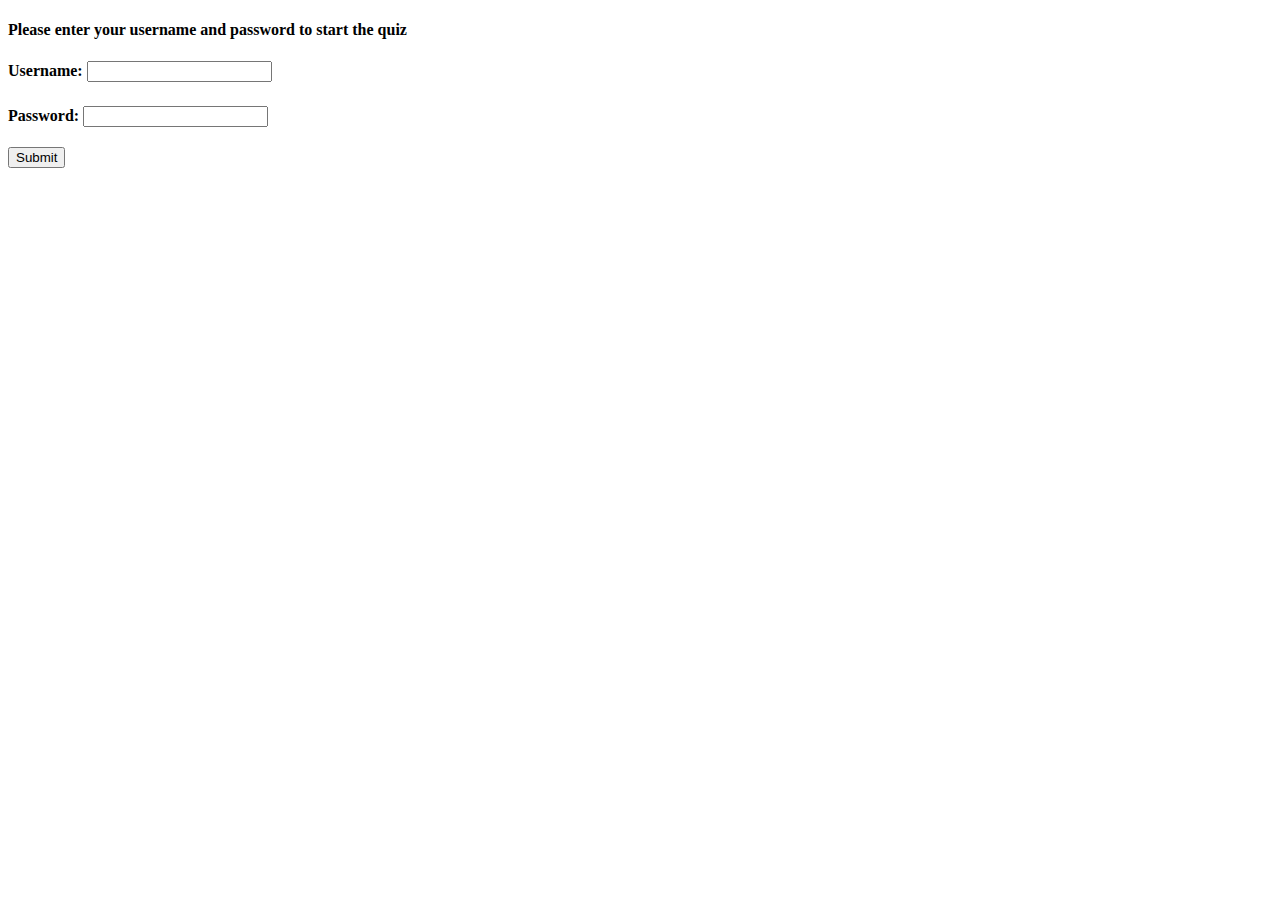
<file: index.html>
<!DOCTYPE html>
<html lang="en">
<head>
	 <meta charset="UTF-8">
	 <title>Quiz</title>
     <link rel="stylesheet" type = "text/css" href="style.css">
     <script src "app.js"></script>
</head>
<body>
	<h4> Please enter your username and password to start the quiz</h4>
	<div class = "userName">
	   <b> Username:  </b>
       <input type="email" name="email" id="email">
    </div>
    <div>
    </div>
    <div>
        <b> Password:  </b>
        <input type="password" name="email" id="email">
    </div>
    <div class = "button">
		    <form action="firstPage.html">
		         <input type="submit"/>
		    </form>
   </div>
   
 </body>
</html>
</file>
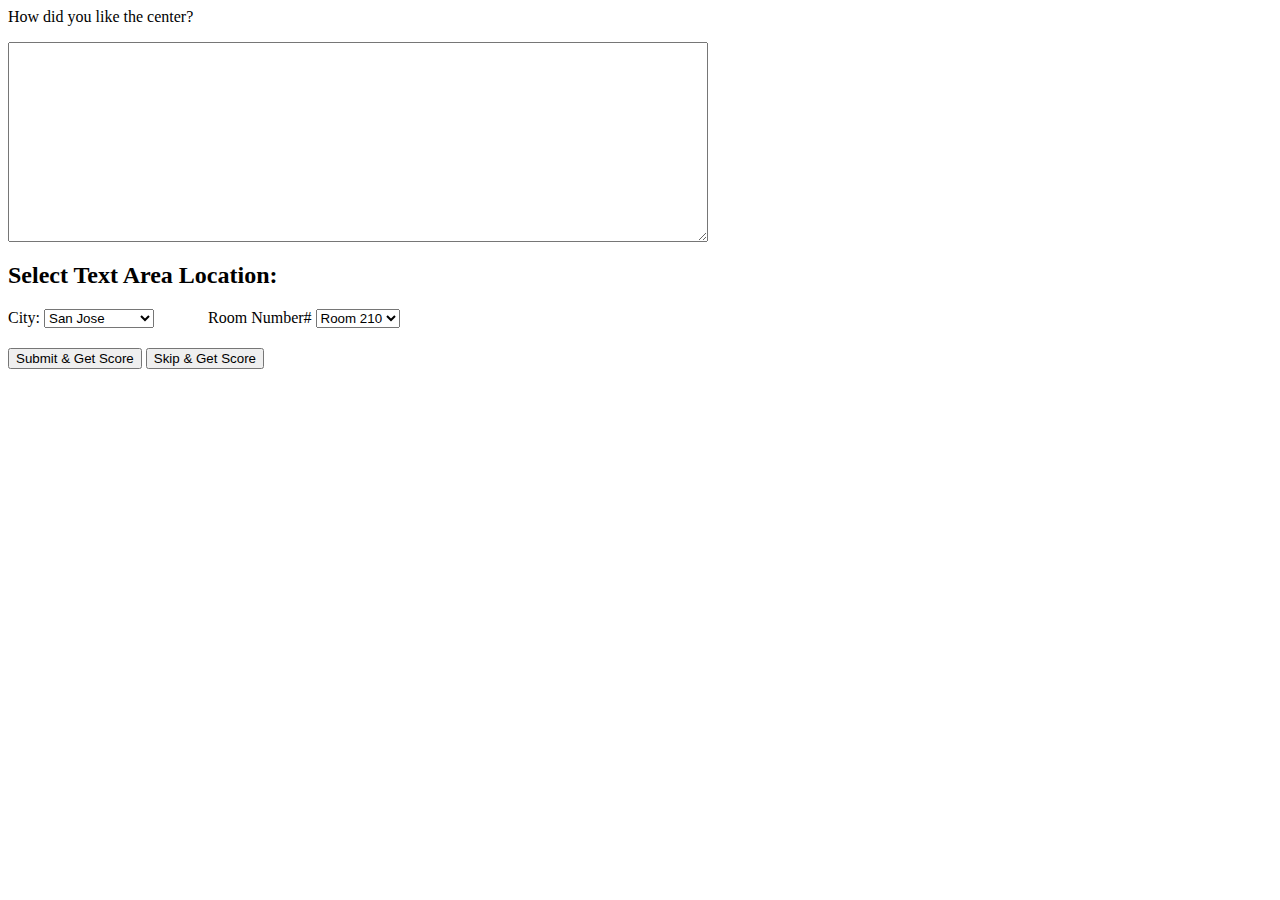
<file: fifthPage.html>
<head>
	 <meta charset="UTF-8">
	 <title>Quiz</title>
     <link rel="stylesheet" type = "text/css" href="style.css">
     <script src = "app.js" type = 'text/javascript'></script>

</head>
<body>
  <p> How did you like the center? </p>
		<textarea type="text" class="comment"  > </textarea> 

  <h2> Select Text Area Location: </h2>

  <span> City: </span>
	  <select>
		  <option>San Jose</option>
		  <option>San Francisco</option>
		  <option>Mountain View</option>
		  <option>Palo Alto</option>
	  </select>
 
 <span class = "room_number"> Room Number# </span>
     <select>
		  <option> Room 210 </option>
		  <option> Room 110 </option>
		  <option> Room 410 </option>
		  <option> Room 337 </option>
	  </select>
<div class = "button">
		    <form action="finalPage.html">
		         <input type="submit" value = "Submit & Get Score"/>
		         <input type="submit" value = "Skip & Get Score"/>
		    </form>
		   
   </div>

</body>
</html>
</file>
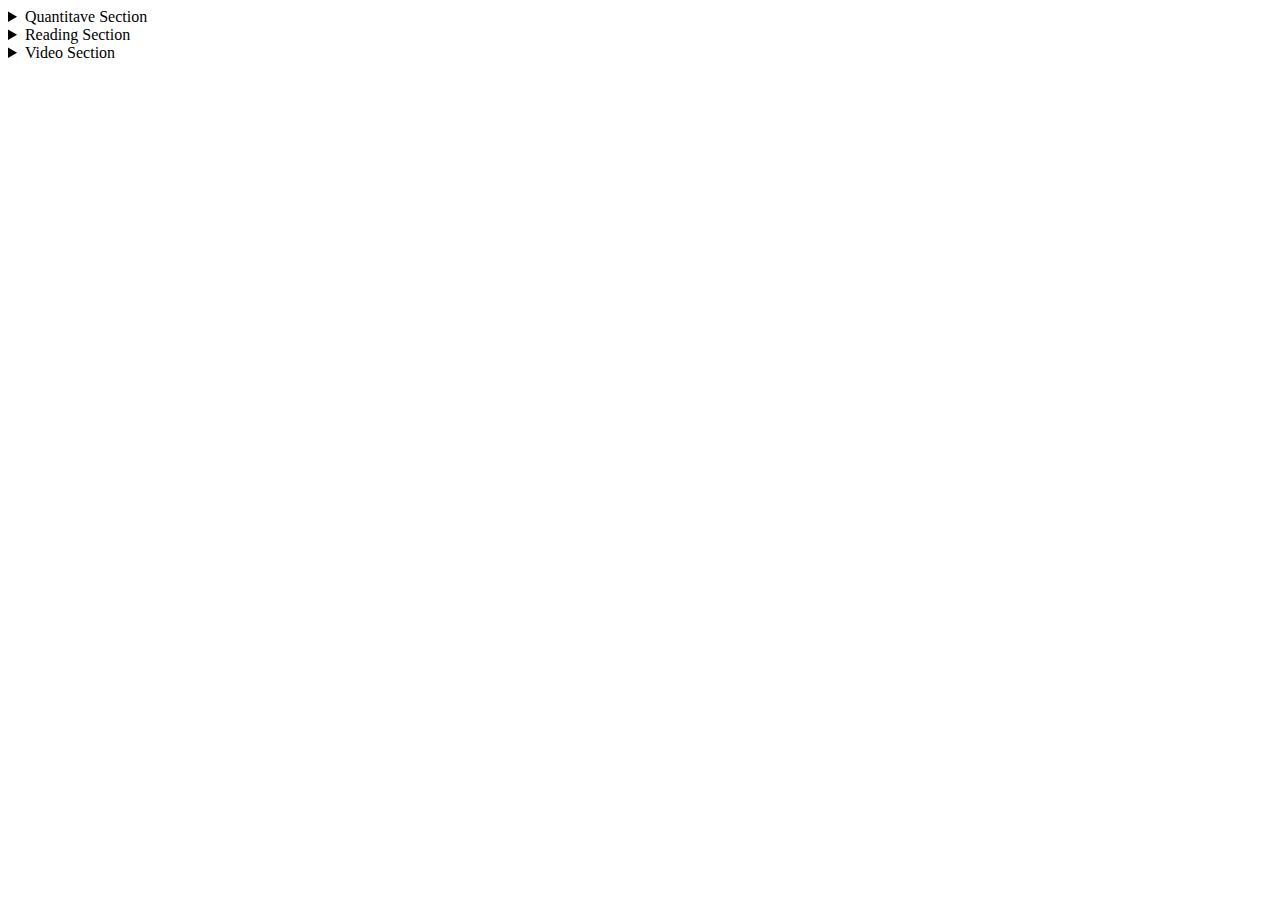
<file: finalPage.html>
<head>
	 <meta charset="UTF-8">
	 <title>Quiz</title>
     <link rel="stylesheet" type = "text/css" href="style.css">
     <script src = "app.js" type = 'text/javascript'></script>

</head>
<body onload = "javascript: present_score();">
<details>
	
	    <summary> Quantitave Section </summary>
	
		 <b> <div>  Number of Questions Answered:  <span id = "quantitative_answered"> Qsdfsdaf </span> </div>
		  <span> Number of Correct Answers: </span> <span id = "quantitative_score"> sdfasfd </span>
		  </b>
   
    	

</details>
<details>
       <summary> Reading Section </summary>
		
		 <b> <div>  Number of Questions Answered:  <span id = "reading_answered">  Reading Answered </span> </div>
		  <span> Number of Correct Answers: </span> <span id = "reading_score"> Reading Score </span>
		  </b>

</details>

<details>
       <summary> Video Section </summary>
		
		 <b> <div>  Number of Questions Answered:  <span id = "video_answered">  Reading Answered </span> </div>
		  <span> Number of Correct Answers: </span> <span id = "video_score"> Reading Score </span>
		  </b>

</details>

</body>
</html>
</file>
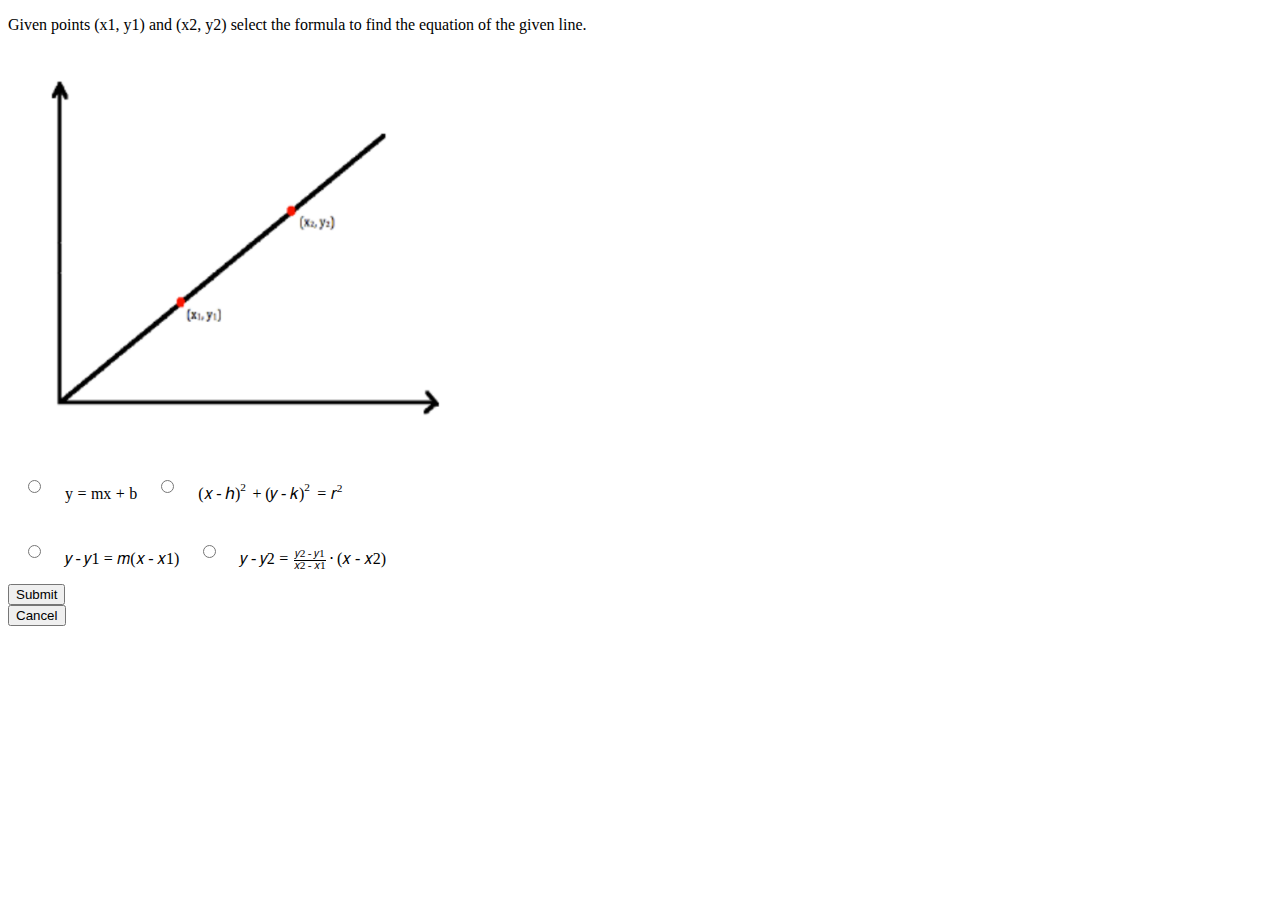
<file: firstPage.html>
<!DOCTYPE html>
<html lang="en">
<head>
	 <meta charset="UTF-8">
	 <title>Quiz</title>
     <link rel="stylesheet" type = "text/css" href="style.css">
     <script src = "app.js" type = 'text/javascript'> 
     	

    </script>

</head>
<body>
	<p> Given points (x1, y1) and (x2, y2) select the formula to find the equation of the given line. </p>
	<div>
	<img src ="Question1.png" width: "1000" height = "400" alt="First Question" method = "post">
	<form id = "test" name = "test" action ="secondPage.html" method = "click">
		  
					    
						<input type = "radio" id = "question1_1" name = "Question" value = "1">
								<math xmlns='http://www.w3.org/1998/Math/MathML'>
									 
									  <mi> y </mi>
									  <mo> = </mo>
									  <mi> mx </mi>
									  <mo> + </mo>
									  <mi> b </mi>
							   </math>
							   
					    <input type = "radio" id = "question1_2"  name = "Question" value = "2">
					          <math xmlns='http://www.w3.org/1998/Math/MathML'>
									 <msup>
											      <mrow>
											        <mo>(</mo>
											        <mi>x</mi>
											        <mo>-</mo>
											        <mi>h</mi>
											        <mo>)</mo>
											      </mrow>
											      <mn>2</mn>
											    </msup>
											    <mo>+</mo>
											    <msup>
											      <mrow>
											        <mo>(</mo>
											        <mi>y</mi>
											        <mo>-</mo>
											        <mi>k</mi>
											        <mo>)</mo>
											      </mrow>
											      <mn>2</mn>
											    </msup>
											    <mo>=</mo>
											    <msup>
											      <mi>r</mi>
											      <mn>2</mn>
											    </msup>
											             
					                </math>
					  <div>
					    <input type = "radio" id = "question1_3"  name = "Question" value = 3>
					          <math xmlns='http://www.w3.org/1998/Math/MathML'>
							                  <mi>y</mi>
											    <mo>-</mo>
											    <mi>y</mi>
											    <mn>1</mn>
											    <mo>=</mo>
											    <mi>m</mi>
											   
											    <mrow>
											      <mo>(</mo>
											      <mi>x</mi>
											      <mo>-</mo>
											      <mi>x</mi>
											      <mn>1</mn>
											      <mo>)</mo>
											    </mrow>

					          </math>

					    <input type = "radio" id = "question1_4"  name = "Question" value =4>
					          <math xmlns='http://www.w3.org/1998/Math/MathML'>
									          <mi>y</mi>
									    <mo>-</mo>
									    <mi>y</mi>
									    <mn>2</mn>
									    <mo>=</mo>
									    <mfrac>
									      <mrow>
									        <mi>y</mi>
									        <mn>2</mn>
									        <mo>-</mo>
									        <mi>y</mi>
									        <mn>1</mn>
									      </mrow>
									      <mrow>
									        <mi>x</mi>
									        <mn>2</mn>
									        <mo>-</mo>
									        <mi>x</mi>
									        <mn>1</mn>
									      </mrow>
									    </mfrac>
									    <mo>⋅</mo>
									    <mrow>
									      <mo>(</mo>
									      <mi>x</mi>
									      <mo>-</mo>
									      <mi>x</mi>
									      <mn>2</mn>
									      <mo>)</mo>
									    </mrow>
					     </math>
					</div>
					<!-- <input type="button" value="Submit" onclick="javascript: check();" /> -->

					<input type="submit" onclick="javascript: check_question1();" value="Submit" />


		
</form>
<input type="submit" onclick="javascript: cancel();" value="Cancel" />
</body>
</html>
</file>
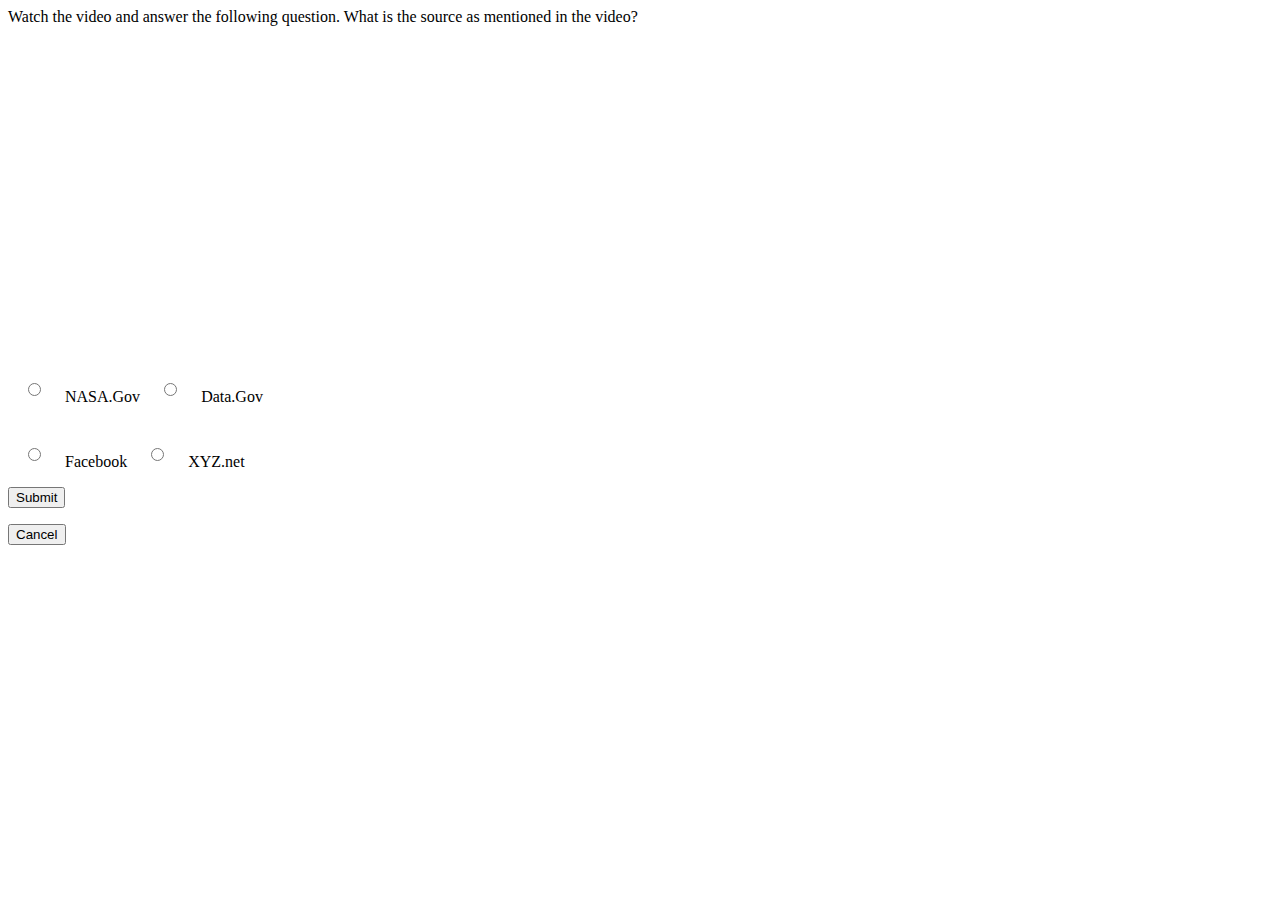
<file: fourthPage.html>
<head>
	 <meta charset="UTF-8">
	 <title>Quiz</title>
     <link rel="stylesheet" type = "text/css" href="style.css">
     <script src = "app.js" type = 'text/javascript'></script>

</head>
<body>
    <p> Watch the video and answer the following question. What is the source as mentioned in the video?  </p>

   
  <iframe width="560" height="315" src="https://www.youtube.com/embed/ih9jPaZct1w" frameborder="0" allow="autoplay; encrypted-media" allowfullscreen></iframe>


    <form id = "test" name = "test" action ="fifthPage.html" method = "click">
		 <input type = "radio" id = "question4_1" name = "Question" value = "1"/ >
		       <span> NASA.Gov </span>
		 <input type = "radio" id = "question4_2" name = "Question"  value = "2">
                <span> Data.Gov </span>
         <div>
         	  <input type = "radio" id = "question4_3" name = "Question" value = "3"/ >
                   <span> Facebook </span>
               <input type = "radio" id = "question4_4" name = "Question" value = "4"/ >
                   <space> XYZ.net </space>

         </div>

         <input type="submit" onclick="javascript: check_question4();" value="Submit" />
     </form>
    <input type="submit" onclick="javascript: cancel();" value="Cancel" />
</body>
</html>
</file>
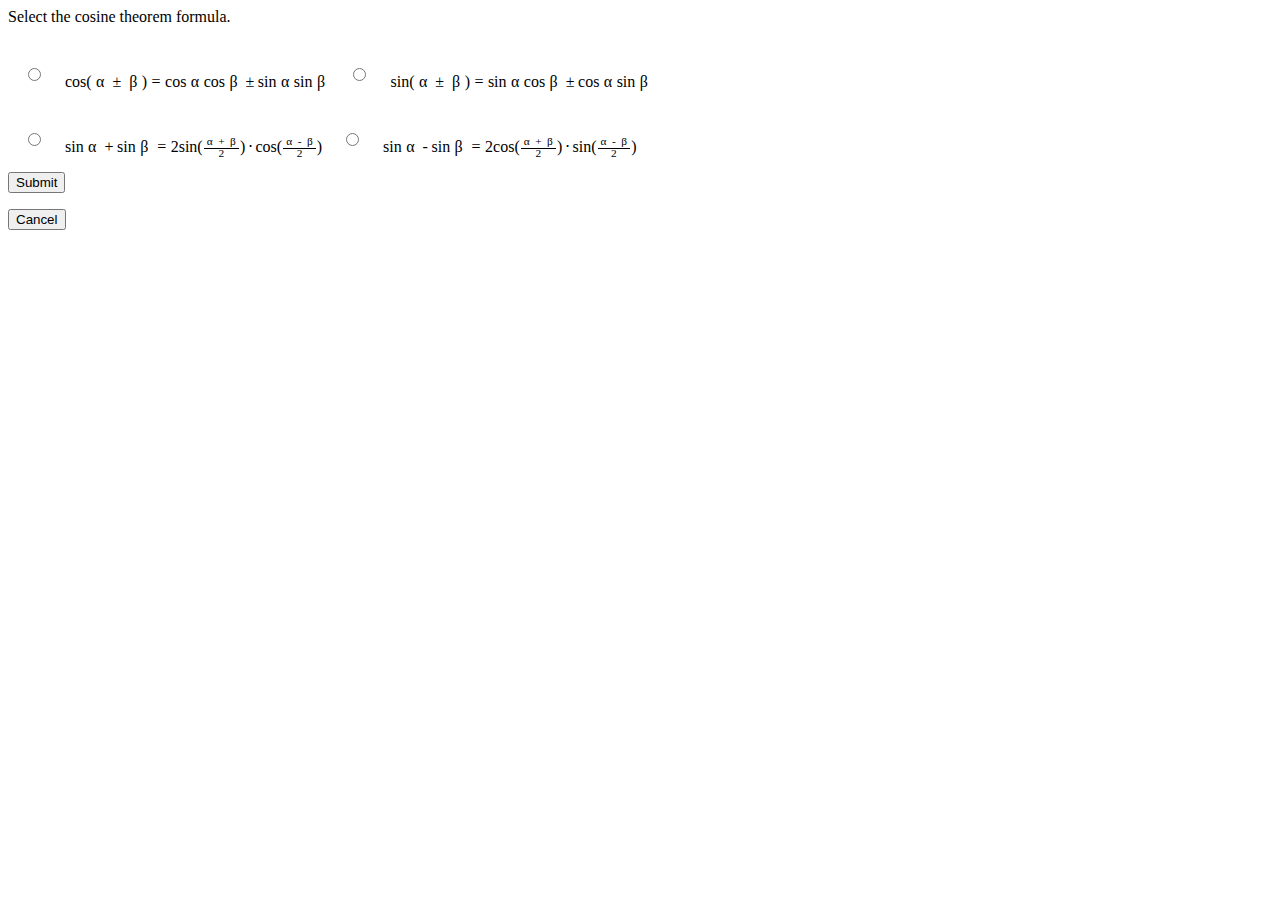
<file: secondPage.html>
<head>
	 <meta charset="UTF-8">
	 <title>Quiz</title>
     <link rel="stylesheet" type = "text/css" href="style.css">
     <script src = "app.js" type = 'text/javascript'></script>
   <!--
      Second Page 
   -->
</head>
<body>
	<p> Select the cosine theorem formula. </p>

	<form id = "test" name = "test" action ="thirdPage.html" method = "click">
		  
					    
						<input type = "radio" id = "question2_1" name = "Question" value = "1">
								<math xmlns='http://www.w3.org/1998/Math/MathML'>
									 <mrow>
									      <mi>cos</mi>
									      <mrow>
									        <mo>(</mo>
									        <mo>α</mo>
									        <mo>±</mo>
									        <mo>β</mo>
									        <mo>)</mo>
									      </mrow>
									    </mrow>
									    <mo>=</mo>
									    <mrow>
									      <mi>cos</mi>
									      <mo>α</mo>
									    </mrow>
									    <mrow>
									      <mi>cos</mi>
									      <mo>β</mo>
									    </mrow>
									    <mo>±</mo>
									    <mrow>
									      <mi>sin</mi>
									      <mo>α</mo>
									    </mrow>
									    <mrow>
									      <mi>sin</mi>
									      <mo>β</mo>
									    </mrow>
							   </math>
							   
					    <input type = "radio" id = "question2_2"  name = "Question" value = "2">
					          <math xmlns='http://www.w3.org/1998/Math/MathML'>
									 <mrow>
									      <mi>sin</mi>
									      <mrow>
									        <mo>(</mo>
									        <mo>α</mo>
									        <mo>±</mo>
									        <mo>β</mo>
									        <mo>)</mo>
									      </mrow>
									    </mrow>
									    <mo>=</mo>
									    <mrow>
									      <mi>sin</mi>
									      <mo>α</mo>
									    </mrow>
									    <mrow>
									      <mi>cos</mi>
									      <mo>β</mo>
									    </mrow>
									    <mo>±</mo>
									    <mrow>
									      <mi>cos</mi>
									      <mo>α</mo>
									    </mrow>
									    <mrow>
									      <mi>sin</mi>
									      <mo>β</mo>
									    </mrow>
											             
					                </math>
					  <div>
					    <input type = "radio" id = "question2_3"  name = "Question" value = 3>
					          <math xmlns='http://www.w3.org/1998/Math/MathML'>
							                  <mrow>
											      <mi>sin</mi>
											      <mo>α</mo>
											    </mrow>
											    <mo>+</mo>
											    <mrow>
											      <mi>sin</mi>
											      <mo>β</mo>
											    </mrow>
											    <mo>=</mo>
											    <mn>2</mn>
											    <mrow>
											      <mi>sin</mi>
											      <mrow>
											        <mo>(</mo>
											        <mfrac>
											          <mrow>
											            <mo>α</mo>
											            <mo>+</mo>
											            <mo>β</mo>
											          </mrow>
											          <mn>2</mn>
											        </mfrac>
											        <mo>)</mo>
											      </mrow>
											    </mrow>
											    <mo>⋅</mo>
											    <mrow>
											      <mi>cos</mi>
											      <mrow>
											        <mo>(</mo>
											        <mfrac>
											          <mrow>
											            <mo>α</mo>
											            <mo>-</mo>
											            <mo>β</mo>
											          </mrow>
											          <mn>2</mn>
											        </mfrac>
											        <mo>)</mo>
											      </mrow>
											    </mrow>

					          </math>

					    <input type = "radio" id = "question2_3"  name = "Question" value =4>
					          <math xmlns='http://www.w3.org/1998/Math/MathML'>
					          	                <mrow>
											      <mi>sin</mi>
											      <mo>α</mo>
											    </mrow>
											    <mo>-</mo>
											    <mrow>
											      <mi>sin</mi>
											      <mo>β</mo>
											    </mrow>
											    <mo>=</mo>
											    <mn>2</mn>
											    <mrow>
											      <mi>cos</mi>
											      <mrow>
											        <mo>(</mo>
											        <mfrac>
											          <mrow>
											            <mo>α</mo>
											            <mo>+</mo>
											            <mo>β</mo>
											          </mrow>
											          <mn>2</mn>
											        </mfrac>
											        <mo>)</mo>
											      </mrow>
											    </mrow>
											    <mo>⋅</mo>
											    <mrow>
											      <mi>sin</mi>
											      <mrow>
											        <mo>(</mo>
											        <mfrac>
											          <mrow>
											            <mo>α</mo>
											            <mo>-</mo>
											            <mo>β</mo>
											          </mrow>
											          <mn>2</mn>
											        </mfrac>
											        <mo>)</mo>
											      </mrow>
											    </mrow>
									      
					          </math>
					</div>
					<!-- <input type="button" value="Submit" onclick="javascript: check();" /> -->

					<input type="submit" onclick="javascript: check_question2();" value="Submit" />

		
</form>

<input type="submit" onclick="javascript: cancel();" value="Cancel" />

</body>
</html>
</file>
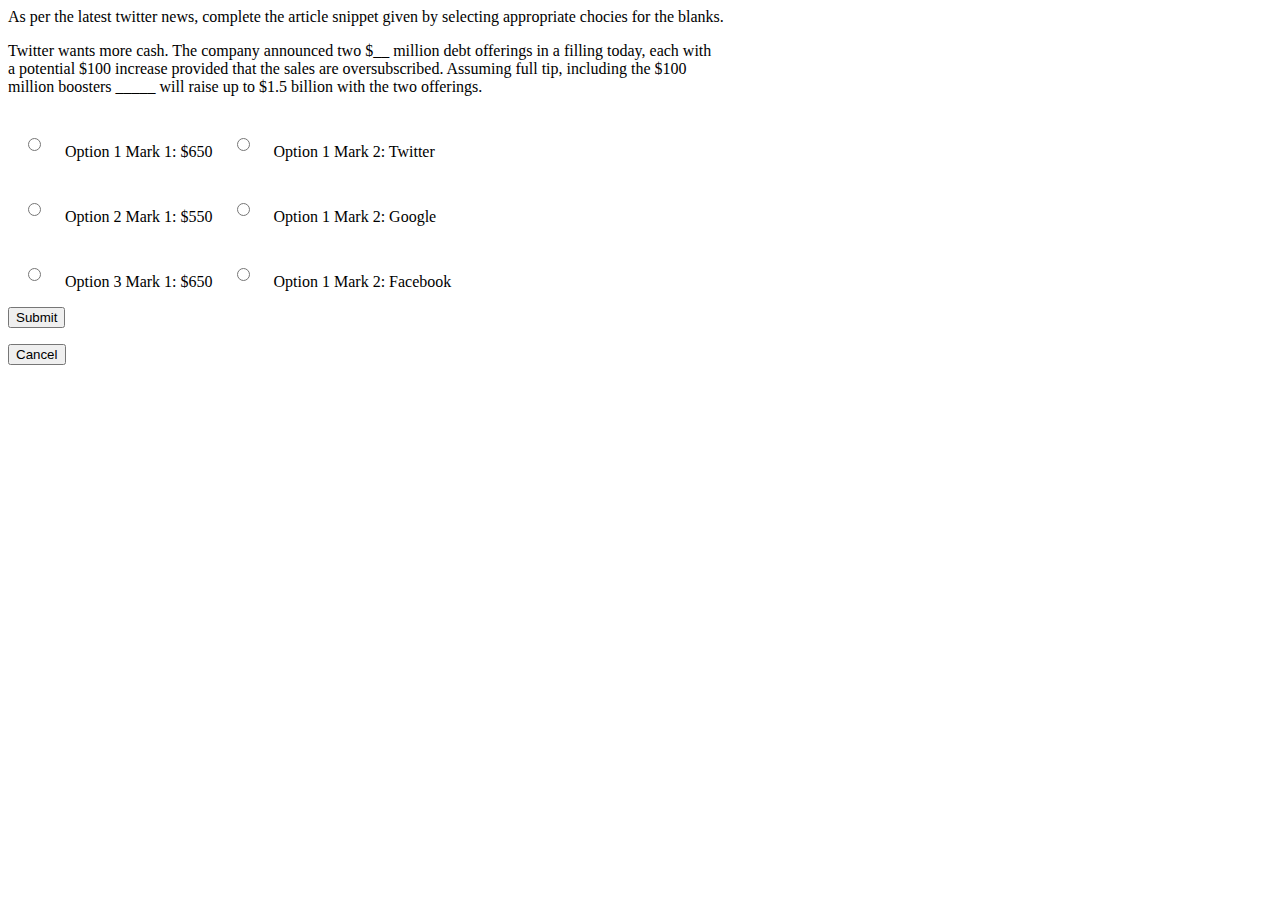
<file: thirdPage.html>
<head>
	 <meta charset="UTF-8">
	 <title>Quiz</title>
     <link rel="stylesheet" type = "text/css" href="style.css">
     <script src = "app.js" type = 'text/javascript'></script>

</head>
<body>
	<p> As per the latest twitter news, complete the article snippet given by selecting 
		appropriate chocies for the blanks.
	</p>
	<p>  Twitter wants more cash. The company announced two $<span id = "replace1">__</span> million debt offerings
	in a filling today, each with <br> a potential $100 increase provided that the sales are oversubscribed. Assuming full tip,
	including the $100 <br> million boosters <span id = "replace2">_____</span> will raise up to $1.5 billion with the two offerings.</p>

	<form id = "test" name = "test" action ="fourthPage.html" method = "click">
		 <input type = "radio" id = "question3_1" name = "Question" onclick="javascript: DOM_Manipulation();" value = "1"/ >
		       <span> Option 1 Mark 1: $650 </span>
		 <input type = "radio" id = "question3_2" name = "Question2" onclick="javascript: DOM_Manipulation();" value = "2">
                <span> Option 1 Mark 2: Twitter </span>

         <div>
         <input type = "radio" id = "question3_3" name = "Question" onclick="javascript: DOM_Manipulation();" value = "3">
                 <span> Option 2 Mark 1: $550 </span>
                
         <input type = "radio" id = "question3_4" name = "Question2" onclick="javascript: DOM_Manipulation();" value = "4">
                 <span> Option 1 Mark 2: Google </span>
         </div>
         <div>
         <input type = "radio" id = "question3_5" name = "Question" onclick="javascript: DOM_Manipulation();" value = "3">
                 <span> Option 3 Mark 1: $650 </span>
                
         <input type = "radio" id = "question3_6" name = "Question2" onclick="javascript: DOM_Manipulation();" value = "4">
                 <span> Option 1 Mark 2: Facebook </span>
         </div>
         <input type="submit" onclick="javascript: check_question3();" value="Submit" />
     </form>
     <input type="submit" onclick="javascript: cancel();" value="Cancel" />
</body>
</html>
</file>
<file: style.css>
.userName {

	 clear:left;
  height:25px;
  margin-top:20px;
  margin-right:20px;
  margin-bottom:20px;
}

.button {
	margin-top:20px;
}

input[type="radio"]{
	height:25px;
  margin-top:20px;
  margin-right:20px;
  margin-left:20px;
  margin-bottom:20px;
}

input[type="submit"]{
  
 
  
}
.comment {

width: 700px;
height: 200px;
	overflow: scroll;
}

.room_number {
	margin-left:50px;
}
</file>
